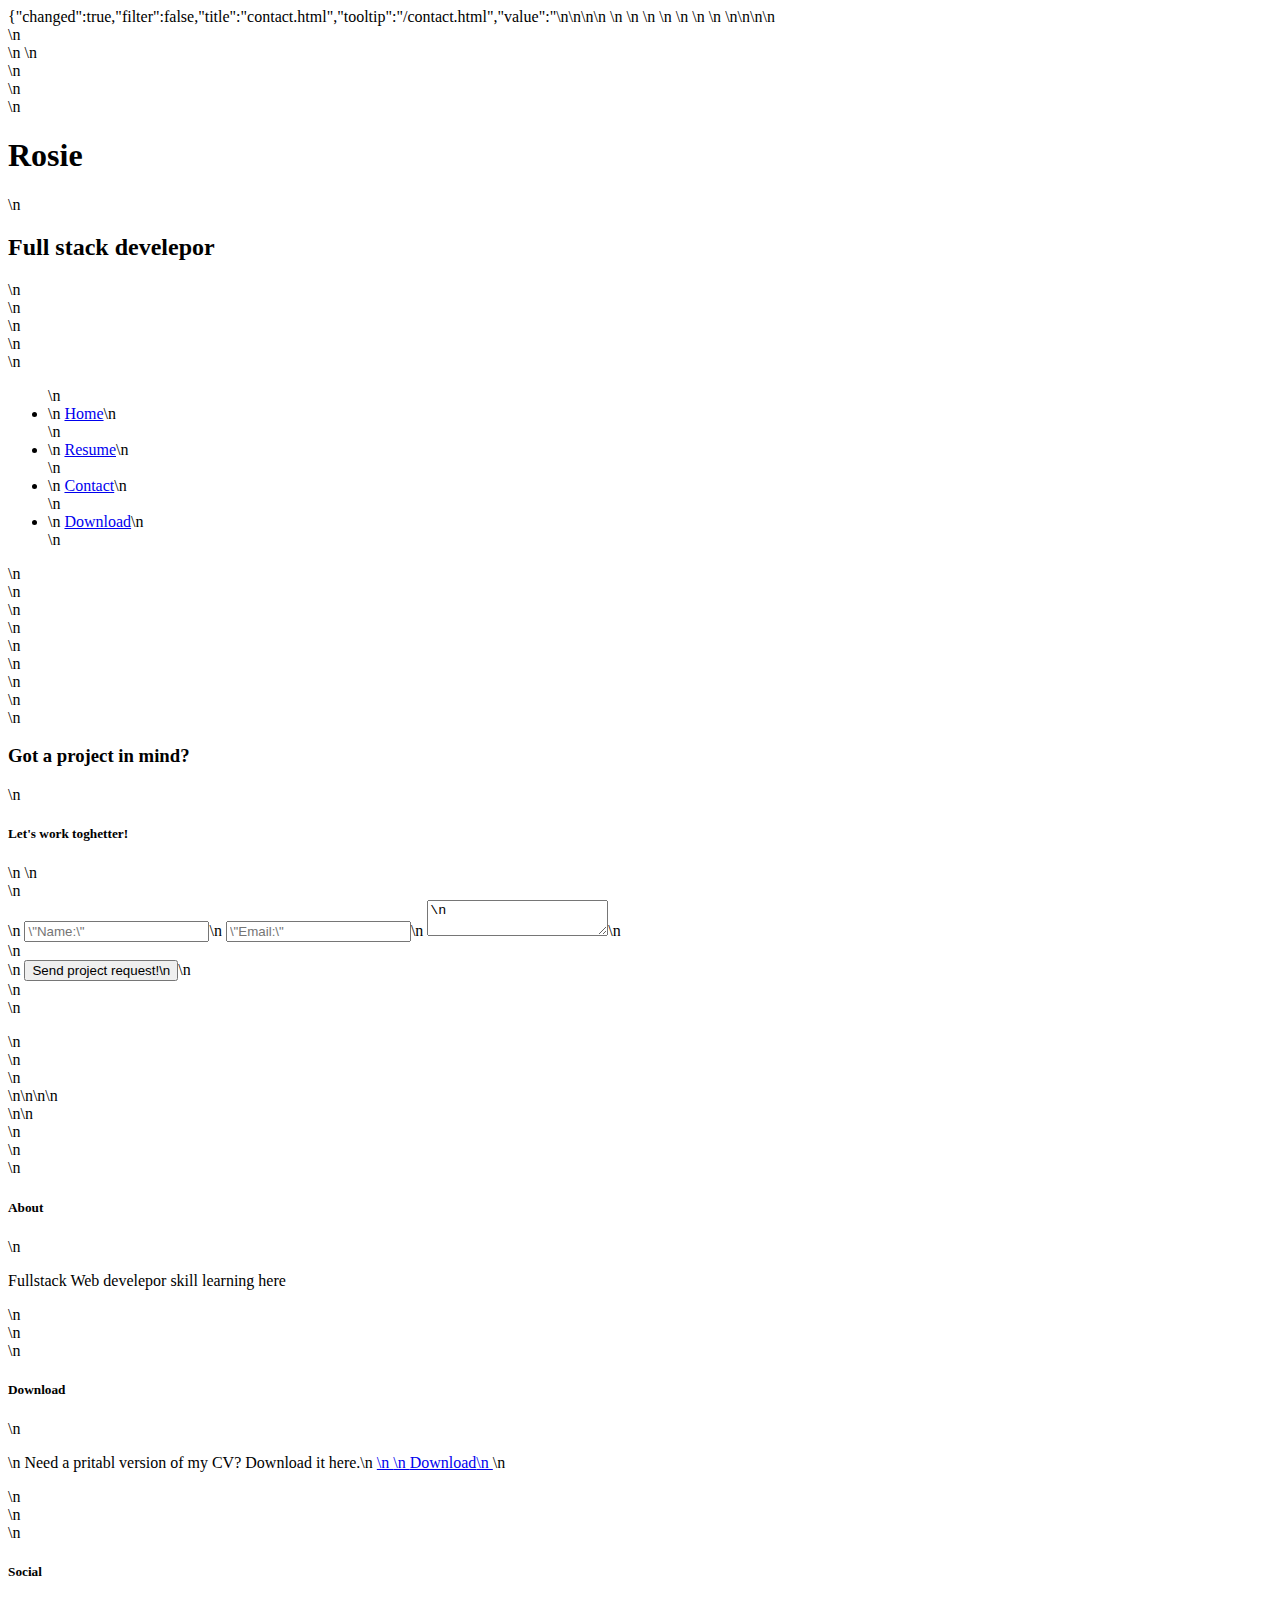
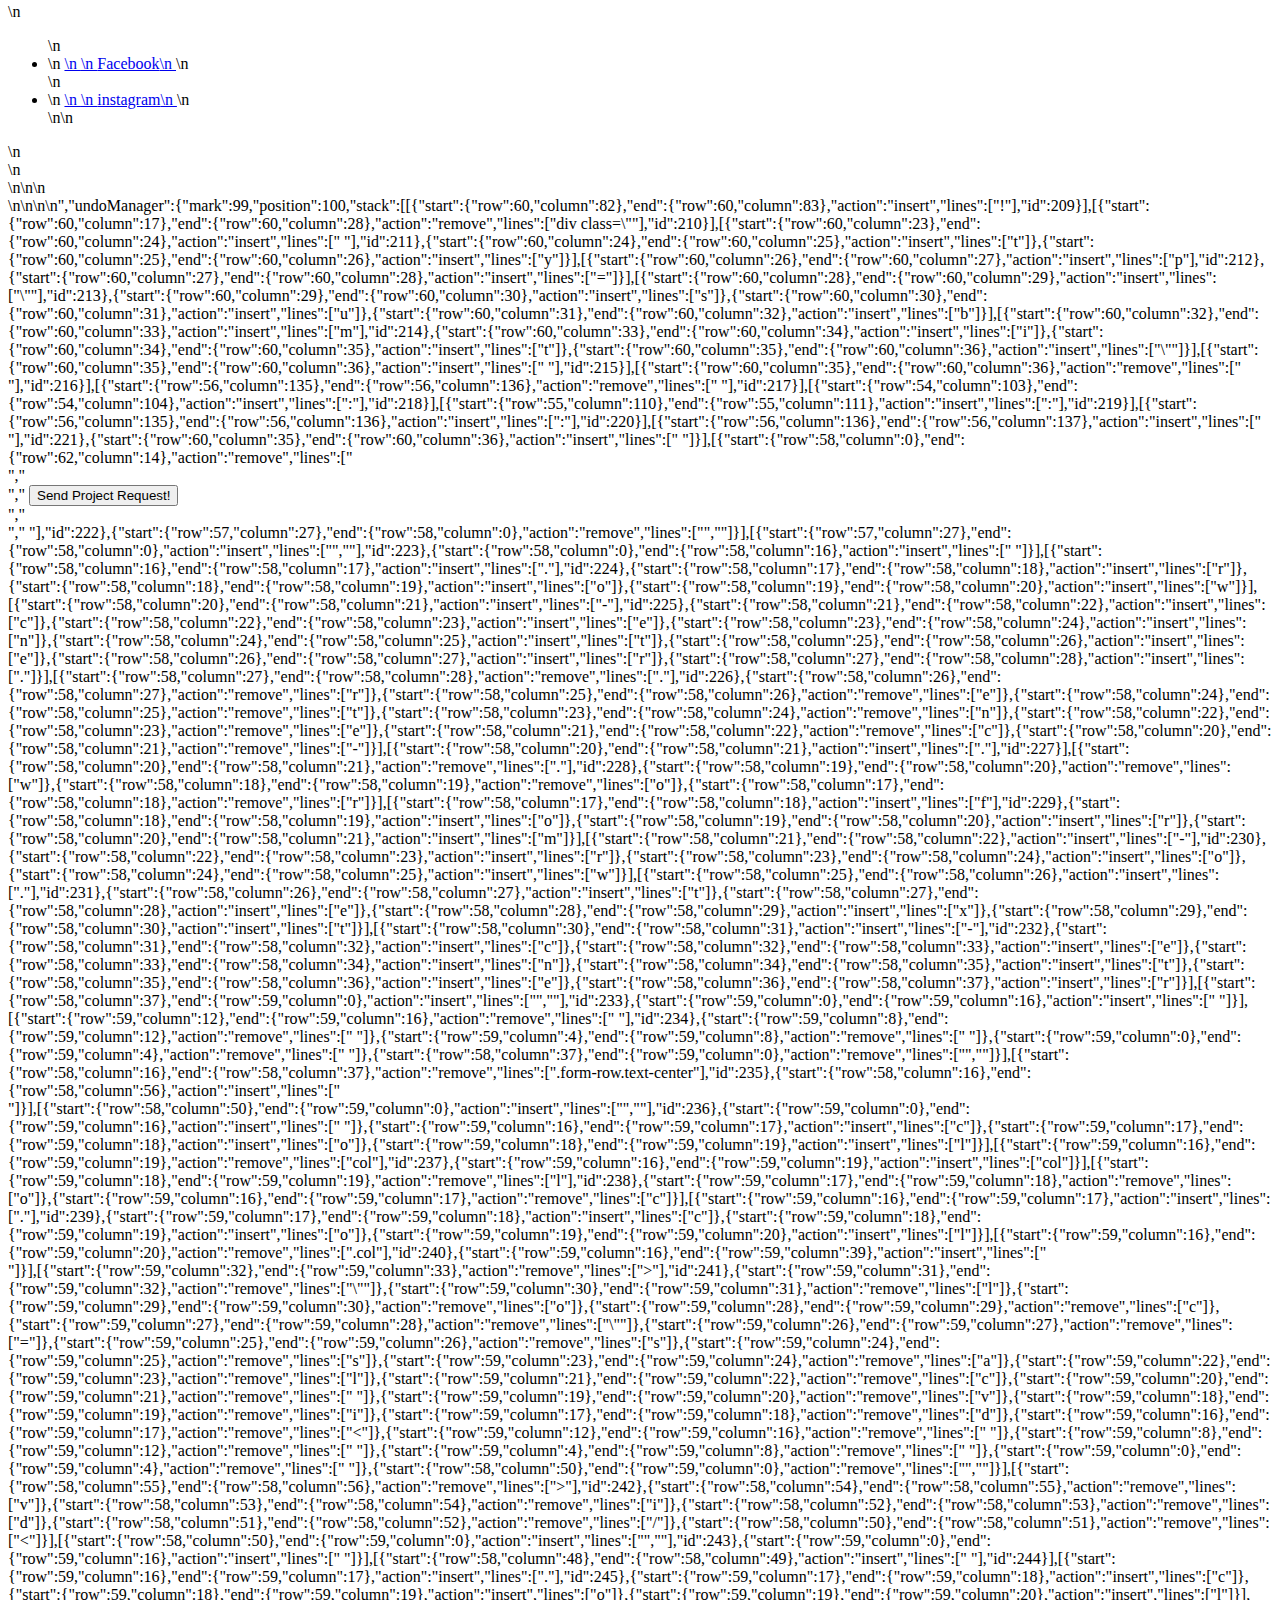
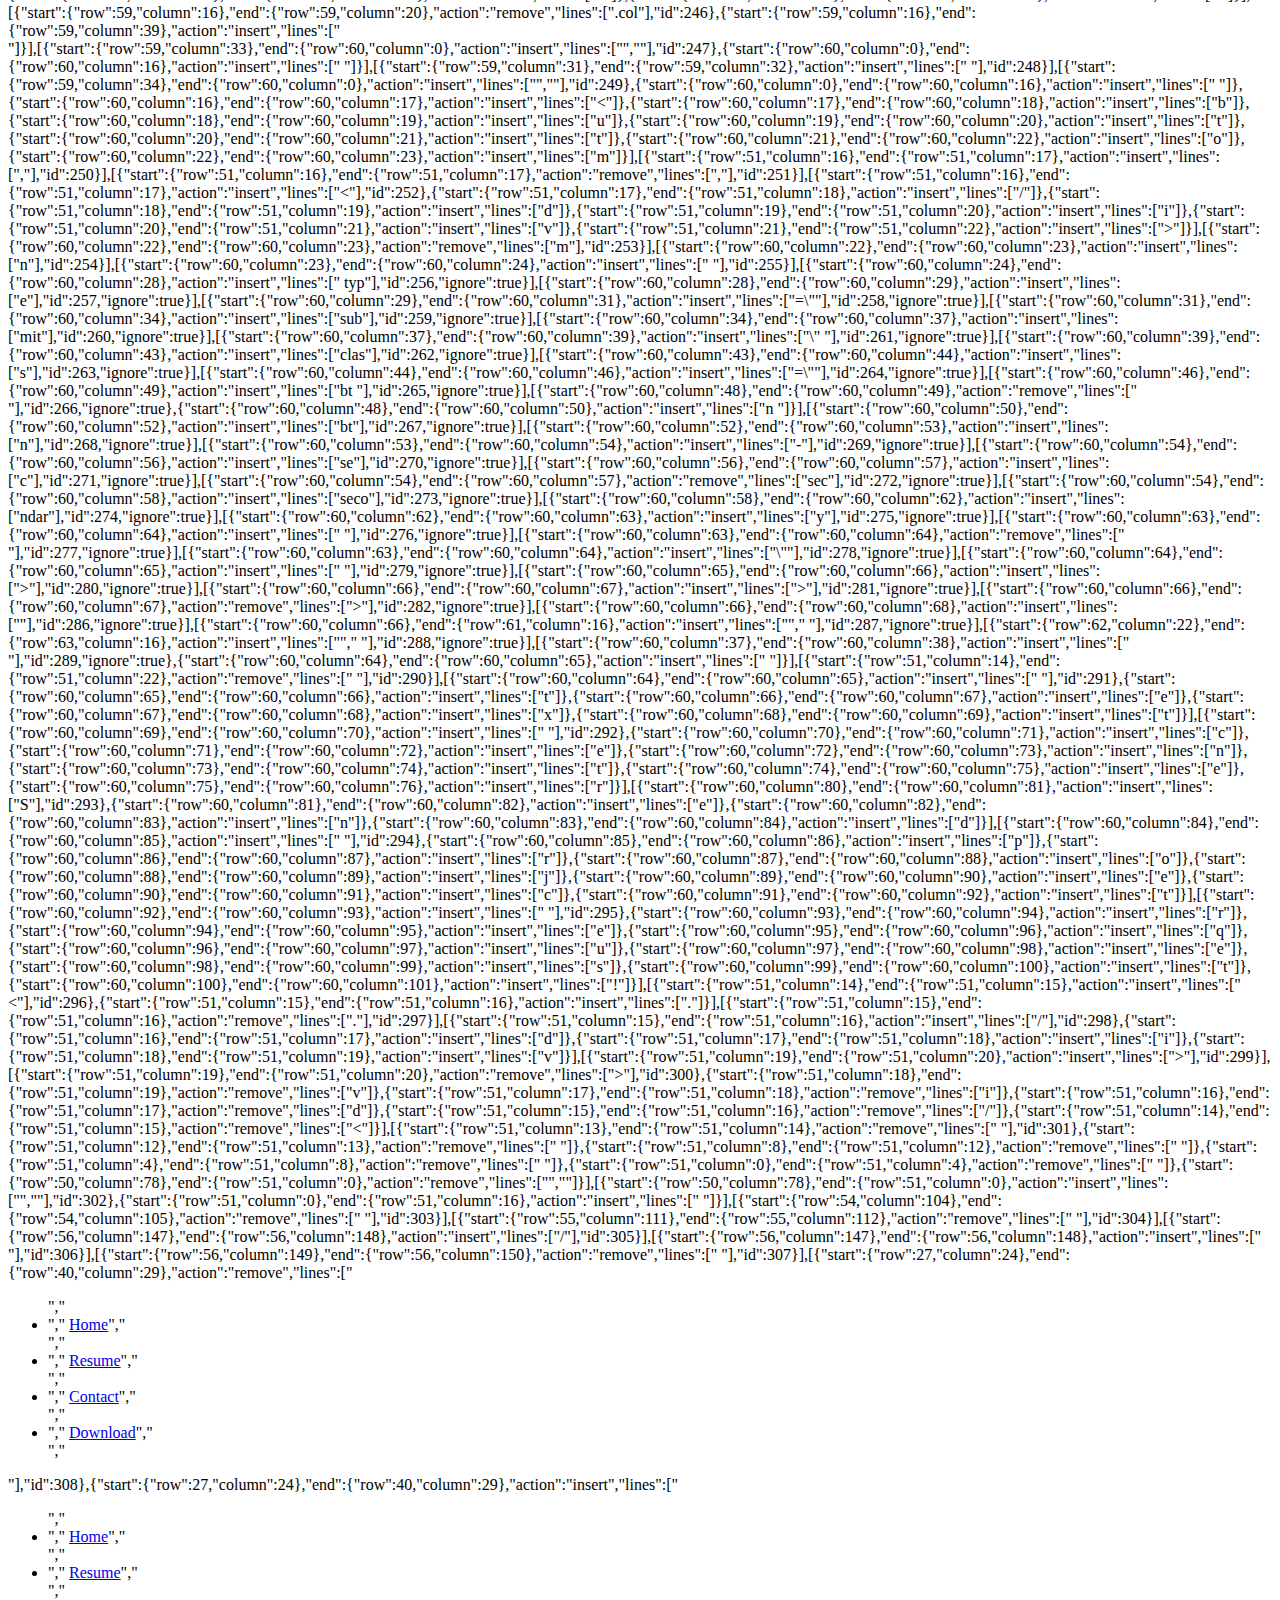
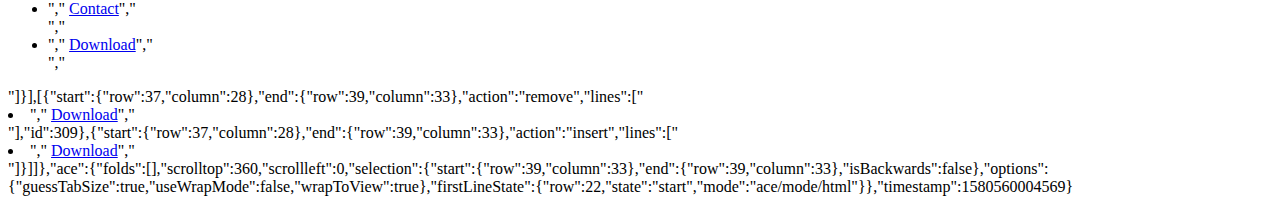
<file: .c9/metadata/environment/contact.html>
{"changed":true,"filter":false,"title":"contact.html","tooltip":"/contact.html","value":"<!DOCTYPE html>\n<html lang=\"en\">\n\n<head>\n    <meta charset=\"UTF-8\">\n    <meta name=\"viewport\" content=\"width=device-width, initial-scale=1.0\">\n    <meta http-equiv=\"X-UA-Compatible\" content=\"ie=edge\">\n    <link rel=\"stylesheet\" href=\"https://stackpath.bootstrapcdn.com/bootstrap/4.4.1/css/bootstrap.min.css\" type=\"text/css\" />\n    <link rel=\"stylesheet\" href=\"https://stackpath.bootstrapcdn.com/font-awesome/4.7.0/css/font-awesome.min.css\" type=\"text/css\" />\n    <link rel=\"stylesheet\" href=\"https://cdnjs.cloudflare.com/ajax/libs/hover.css/2.1.1/css/hover-min.css\" type=\"text/css\" />\n    <link rel=\"stylesheet\" href=\"assets/css/style.css\">\n    <title>Felipe dos Santos Ferreira</title>\n</head>\n\n<body>\n    <header>\n        <div class=\"row no-gutters \">\n            <a href=\"index.html \" class=\"col-md-4 logo \"></a>\n            <div class=\"col-md-8 \">\n                <div class=\"row no-gutters bg-color-name-title \">\n                    <div class=\"col heading \">\n                        <h1 class=\"name \">Rosie</h1>\n                        <h2 class=\"title \"> Full stack develepor</h2>\n                    </div>\n                </div>\n                <div class=\"row no-gutters \">\n                    <div class=\"col \">\n                         <ul id=\"nav\" class=\"list-inline menucontainer \">\n                            <li class=\"col-6 col-sm-3 ui-menu-color-home list-inline-item menuitem \">\n                                <a href=\"index.html\" class=\"hvr-sweep-to-bottom\"><i class=\"fa fa-home \" aria-hidden=\"true \"></i><span>Home</span></a>\n                            </li>\n                            <li class=\"col-6 col-sm-3 ui-menu-color-resume list-inline-item menuitem \">\n                                <a href=\"Resume.html \" class=\"hvr-sweep-to-bottom\"><i class=\"fa fa-graduation-cap \" aria-hidden=\"true \"></i><span>Resume</span></a>\n                            </li>\n                            <li class=\"col-6 col-sm-3 ui-menu-color-contact list-inline-item menuitem \">\n                                <a href=\"contact.html \" class=\"hvr-sweep-to-bottom\"><i class=\"fa fa-comment \" aria-hidden=\"true \"></i><span>Contact</span></a>\n                            </li>\n                            <li class=\"col-6 col-sm-3 ui-menu-color-download list-inline-item menuitem \">\n                                <a href=\"assets/cv/sample-cv.pdf\"target=_blank \" class=\"hvr-sweep-to-bottom\"><i class=\"fa fa-download \" aria-hidden=\"true \"></i><span>Download</span></a>\n                            </li>\n                        </ul>\n                    </div>\n                </div>\n            </div>\n        </div>\n    </header>\n    <section class=\"container-fluid\">\n        <div class=\"row class=\" bg-color-contact \">\n            <div class=\"col \">\n                <h3 class=\"contact-heading uppercase text-center \"> Got a project in mind? </h3>\n                <h5 class=\" uppercase text-center \">Let's work toghetter!</h5>\n                \n                <div class=\"center-form \">\n                <form>\n                <input type=\"text \" name=\"name \" id=\"fullname \" class=\"form-control \" placeholder=\"Name:\" requierd />\n                <input type=\"email \" name=\"email \" id=\"emailaddress \" class=\"form-control \" placeholder=\"Email:\" requierd />\n                <textarea rows= \"5 \" name=\"projectsummary \" id=\"projectsummary \" class=\"form-control \" placeholder=\"Project discription: \" requierd />\n                </textarea>\n                <div class=\"form-row text-center \">\n                <div class=\"col \">\n                <button  type=\"submit \" class=\"btn btn-secondary text center \" >Send project request!\n                </button>\n                </div>\n                </div>\n        </form>\n        </div>\n        </div>\n        </div>\n\n\n\n    </section>\n\n    <footer class=\"container-fluid \">\n        <div id=\"footer-details \" class=\"row \">\n            <div class=\"col-md-4 \">\n                <h5 class=\"uppercase general-sub \">About</h5>\n                <p class=\"inline-block \">Fullstack Web develepor skill learning here </p>\n            </div>\n            <div class=\"col-md-4 \">\n                <h5 class=\"uppercase general-sub \">Download</h5>\n                <p class=\"inline-block \">\n                    Need a pritabl version of my CV? Download it here.\n                    <a href=\"# \" target=\"_blank \" class=\"cv-pdf \">\n                        <i class=\"fa fa-download \" aria-hidden=\"true \"></i>\n                        <span class=\"sr-only \">Download</span>\n                    </a>\n                </p>\n            </div>\n            <div class=\"col-md-4 \">\n                <h5 class=\"uppercase general-sub \">Social</h5>\n                <ul class=\"list-inline social-links \">\n                    <li class=\"list-inline-item \">\n                        <a target=\"_blank \" href=\"# \">\n                            <i class=\"fa fa-facebook \" aria-hidden=\"true \"></i>\n                            <span class=\"sr-only \">Facebook</span>\n                        </a>\n                    </li>\n                    <li class=\"list-inline-item \">\n                        <a target=\"_blank \" href=\"# \">\n                            <i class=\"fa fa-instagram \" aria-hidden=\"true \"></i>\n                            <span class=\"sr-only \">instagram</span>\n                        </a>\n                    </li>\n\n                </ul>\n            </div>\n        </div>\n\n\n    </footer>\n</body>\n\n</html>\n","undoManager":{"mark":99,"position":100,"stack":[[{"start":{"row":60,"column":82},"end":{"row":60,"column":83},"action":"insert","lines":["!"],"id":209}],[{"start":{"row":60,"column":17},"end":{"row":60,"column":28},"action":"remove","lines":["div class=\""],"id":210}],[{"start":{"row":60,"column":23},"end":{"row":60,"column":24},"action":"insert","lines":[" "],"id":211},{"start":{"row":60,"column":24},"end":{"row":60,"column":25},"action":"insert","lines":["t"]},{"start":{"row":60,"column":25},"end":{"row":60,"column":26},"action":"insert","lines":["y"]}],[{"start":{"row":60,"column":26},"end":{"row":60,"column":27},"action":"insert","lines":["p"],"id":212},{"start":{"row":60,"column":27},"end":{"row":60,"column":28},"action":"insert","lines":["="]}],[{"start":{"row":60,"column":28},"end":{"row":60,"column":29},"action":"insert","lines":["\""],"id":213},{"start":{"row":60,"column":29},"end":{"row":60,"column":30},"action":"insert","lines":["s"]},{"start":{"row":60,"column":30},"end":{"row":60,"column":31},"action":"insert","lines":["u"]},{"start":{"row":60,"column":31},"end":{"row":60,"column":32},"action":"insert","lines":["b"]}],[{"start":{"row":60,"column":32},"end":{"row":60,"column":33},"action":"insert","lines":["m"],"id":214},{"start":{"row":60,"column":33},"end":{"row":60,"column":34},"action":"insert","lines":["i"]},{"start":{"row":60,"column":34},"end":{"row":60,"column":35},"action":"insert","lines":["t"]},{"start":{"row":60,"column":35},"end":{"row":60,"column":36},"action":"insert","lines":["\""]}],[{"start":{"row":60,"column":35},"end":{"row":60,"column":36},"action":"insert","lines":[" "],"id":215}],[{"start":{"row":60,"column":35},"end":{"row":60,"column":36},"action":"remove","lines":[" "],"id":216}],[{"start":{"row":56,"column":135},"end":{"row":56,"column":136},"action":"remove","lines":[" "],"id":217}],[{"start":{"row":54,"column":103},"end":{"row":54,"column":104},"action":"insert","lines":[":"],"id":218}],[{"start":{"row":55,"column":110},"end":{"row":55,"column":111},"action":"insert","lines":[":"],"id":219}],[{"start":{"row":56,"column":135},"end":{"row":56,"column":136},"action":"insert","lines":[":"],"id":220}],[{"start":{"row":56,"column":136},"end":{"row":56,"column":137},"action":"insert","lines":[" "],"id":221},{"start":{"row":60,"column":35},"end":{"row":60,"column":36},"action":"insert","lines":[" "]}],[{"start":{"row":58,"column":0},"end":{"row":62,"column":14},"action":"remove","lines":["                <div class=\"form-row txt-center \">","                <div class=\"col \">","                <button typ=\"submit \" class=\"btn btn-secondary \">Send Project Request!</div>","        </div>","        </div>"],"id":222},{"start":{"row":57,"column":27},"end":{"row":58,"column":0},"action":"remove","lines":["",""]}],[{"start":{"row":57,"column":27},"end":{"row":58,"column":0},"action":"insert","lines":["",""],"id":223},{"start":{"row":58,"column":0},"end":{"row":58,"column":16},"action":"insert","lines":["                "]}],[{"start":{"row":58,"column":16},"end":{"row":58,"column":17},"action":"insert","lines":["."],"id":224},{"start":{"row":58,"column":17},"end":{"row":58,"column":18},"action":"insert","lines":["r"]},{"start":{"row":58,"column":18},"end":{"row":58,"column":19},"action":"insert","lines":["o"]},{"start":{"row":58,"column":19},"end":{"row":58,"column":20},"action":"insert","lines":["w"]}],[{"start":{"row":58,"column":20},"end":{"row":58,"column":21},"action":"insert","lines":["-"],"id":225},{"start":{"row":58,"column":21},"end":{"row":58,"column":22},"action":"insert","lines":["c"]},{"start":{"row":58,"column":22},"end":{"row":58,"column":23},"action":"insert","lines":["e"]},{"start":{"row":58,"column":23},"end":{"row":58,"column":24},"action":"insert","lines":["n"]},{"start":{"row":58,"column":24},"end":{"row":58,"column":25},"action":"insert","lines":["t"]},{"start":{"row":58,"column":25},"end":{"row":58,"column":26},"action":"insert","lines":["e"]},{"start":{"row":58,"column":26},"end":{"row":58,"column":27},"action":"insert","lines":["r"]},{"start":{"row":58,"column":27},"end":{"row":58,"column":28},"action":"insert","lines":["."]}],[{"start":{"row":58,"column":27},"end":{"row":58,"column":28},"action":"remove","lines":["."],"id":226},{"start":{"row":58,"column":26},"end":{"row":58,"column":27},"action":"remove","lines":["r"]},{"start":{"row":58,"column":25},"end":{"row":58,"column":26},"action":"remove","lines":["e"]},{"start":{"row":58,"column":24},"end":{"row":58,"column":25},"action":"remove","lines":["t"]},{"start":{"row":58,"column":23},"end":{"row":58,"column":24},"action":"remove","lines":["n"]},{"start":{"row":58,"column":22},"end":{"row":58,"column":23},"action":"remove","lines":["e"]},{"start":{"row":58,"column":21},"end":{"row":58,"column":22},"action":"remove","lines":["c"]},{"start":{"row":58,"column":20},"end":{"row":58,"column":21},"action":"remove","lines":["-"]}],[{"start":{"row":58,"column":20},"end":{"row":58,"column":21},"action":"insert","lines":["."],"id":227}],[{"start":{"row":58,"column":20},"end":{"row":58,"column":21},"action":"remove","lines":["."],"id":228},{"start":{"row":58,"column":19},"end":{"row":58,"column":20},"action":"remove","lines":["w"]},{"start":{"row":58,"column":18},"end":{"row":58,"column":19},"action":"remove","lines":["o"]},{"start":{"row":58,"column":17},"end":{"row":58,"column":18},"action":"remove","lines":["r"]}],[{"start":{"row":58,"column":17},"end":{"row":58,"column":18},"action":"insert","lines":["f"],"id":229},{"start":{"row":58,"column":18},"end":{"row":58,"column":19},"action":"insert","lines":["o"]},{"start":{"row":58,"column":19},"end":{"row":58,"column":20},"action":"insert","lines":["r"]},{"start":{"row":58,"column":20},"end":{"row":58,"column":21},"action":"insert","lines":["m"]}],[{"start":{"row":58,"column":21},"end":{"row":58,"column":22},"action":"insert","lines":["-"],"id":230},{"start":{"row":58,"column":22},"end":{"row":58,"column":23},"action":"insert","lines":["r"]},{"start":{"row":58,"column":23},"end":{"row":58,"column":24},"action":"insert","lines":["o"]},{"start":{"row":58,"column":24},"end":{"row":58,"column":25},"action":"insert","lines":["w"]}],[{"start":{"row":58,"column":25},"end":{"row":58,"column":26},"action":"insert","lines":["."],"id":231},{"start":{"row":58,"column":26},"end":{"row":58,"column":27},"action":"insert","lines":["t"]},{"start":{"row":58,"column":27},"end":{"row":58,"column":28},"action":"insert","lines":["e"]},{"start":{"row":58,"column":28},"end":{"row":58,"column":29},"action":"insert","lines":["x"]},{"start":{"row":58,"column":29},"end":{"row":58,"column":30},"action":"insert","lines":["t"]}],[{"start":{"row":58,"column":30},"end":{"row":58,"column":31},"action":"insert","lines":["-"],"id":232},{"start":{"row":58,"column":31},"end":{"row":58,"column":32},"action":"insert","lines":["c"]},{"start":{"row":58,"column":32},"end":{"row":58,"column":33},"action":"insert","lines":["e"]},{"start":{"row":58,"column":33},"end":{"row":58,"column":34},"action":"insert","lines":["n"]},{"start":{"row":58,"column":34},"end":{"row":58,"column":35},"action":"insert","lines":["t"]},{"start":{"row":58,"column":35},"end":{"row":58,"column":36},"action":"insert","lines":["e"]},{"start":{"row":58,"column":36},"end":{"row":58,"column":37},"action":"insert","lines":["r"]}],[{"start":{"row":58,"column":37},"end":{"row":59,"column":0},"action":"insert","lines":["",""],"id":233},{"start":{"row":59,"column":0},"end":{"row":59,"column":16},"action":"insert","lines":["                "]}],[{"start":{"row":59,"column":12},"end":{"row":59,"column":16},"action":"remove","lines":["    "],"id":234},{"start":{"row":59,"column":8},"end":{"row":59,"column":12},"action":"remove","lines":["    "]},{"start":{"row":59,"column":4},"end":{"row":59,"column":8},"action":"remove","lines":["    "]},{"start":{"row":59,"column":0},"end":{"row":59,"column":4},"action":"remove","lines":["    "]},{"start":{"row":58,"column":37},"end":{"row":59,"column":0},"action":"remove","lines":["",""]}],[{"start":{"row":58,"column":16},"end":{"row":58,"column":37},"action":"remove","lines":[".form-row.text-center"],"id":235},{"start":{"row":58,"column":16},"end":{"row":58,"column":56},"action":"insert","lines":["<div class=\"form-row text-center\"></div>"]}],[{"start":{"row":58,"column":50},"end":{"row":59,"column":0},"action":"insert","lines":["",""],"id":236},{"start":{"row":59,"column":0},"end":{"row":59,"column":16},"action":"insert","lines":["                "]},{"start":{"row":59,"column":16},"end":{"row":59,"column":17},"action":"insert","lines":["c"]},{"start":{"row":59,"column":17},"end":{"row":59,"column":18},"action":"insert","lines":["o"]},{"start":{"row":59,"column":18},"end":{"row":59,"column":19},"action":"insert","lines":["l"]}],[{"start":{"row":59,"column":16},"end":{"row":59,"column":19},"action":"remove","lines":["col"],"id":237},{"start":{"row":59,"column":16},"end":{"row":59,"column":19},"action":"insert","lines":["col"]}],[{"start":{"row":59,"column":18},"end":{"row":59,"column":19},"action":"remove","lines":["l"],"id":238},{"start":{"row":59,"column":17},"end":{"row":59,"column":18},"action":"remove","lines":["o"]},{"start":{"row":59,"column":16},"end":{"row":59,"column":17},"action":"remove","lines":["c"]}],[{"start":{"row":59,"column":16},"end":{"row":59,"column":17},"action":"insert","lines":["."],"id":239},{"start":{"row":59,"column":17},"end":{"row":59,"column":18},"action":"insert","lines":["c"]},{"start":{"row":59,"column":18},"end":{"row":59,"column":19},"action":"insert","lines":["o"]},{"start":{"row":59,"column":19},"end":{"row":59,"column":20},"action":"insert","lines":["l"]}],[{"start":{"row":59,"column":16},"end":{"row":59,"column":20},"action":"remove","lines":[".col"],"id":240},{"start":{"row":59,"column":16},"end":{"row":59,"column":39},"action":"insert","lines":["<div class=\"col\"></div>"]}],[{"start":{"row":59,"column":32},"end":{"row":59,"column":33},"action":"remove","lines":[">"],"id":241},{"start":{"row":59,"column":31},"end":{"row":59,"column":32},"action":"remove","lines":["\""]},{"start":{"row":59,"column":30},"end":{"row":59,"column":31},"action":"remove","lines":["l"]},{"start":{"row":59,"column":29},"end":{"row":59,"column":30},"action":"remove","lines":["o"]},{"start":{"row":59,"column":28},"end":{"row":59,"column":29},"action":"remove","lines":["c"]},{"start":{"row":59,"column":27},"end":{"row":59,"column":28},"action":"remove","lines":["\""]},{"start":{"row":59,"column":26},"end":{"row":59,"column":27},"action":"remove","lines":["="]},{"start":{"row":59,"column":25},"end":{"row":59,"column":26},"action":"remove","lines":["s"]},{"start":{"row":59,"column":24},"end":{"row":59,"column":25},"action":"remove","lines":["s"]},{"start":{"row":59,"column":23},"end":{"row":59,"column":24},"action":"remove","lines":["a"]},{"start":{"row":59,"column":22},"end":{"row":59,"column":23},"action":"remove","lines":["l"]},{"start":{"row":59,"column":21},"end":{"row":59,"column":22},"action":"remove","lines":["c"]},{"start":{"row":59,"column":20},"end":{"row":59,"column":21},"action":"remove","lines":[" "]},{"start":{"row":59,"column":19},"end":{"row":59,"column":20},"action":"remove","lines":["v"]},{"start":{"row":59,"column":18},"end":{"row":59,"column":19},"action":"remove","lines":["i"]},{"start":{"row":59,"column":17},"end":{"row":59,"column":18},"action":"remove","lines":["d"]},{"start":{"row":59,"column":16},"end":{"row":59,"column":17},"action":"remove","lines":["<"]},{"start":{"row":59,"column":12},"end":{"row":59,"column":16},"action":"remove","lines":["    "]},{"start":{"row":59,"column":8},"end":{"row":59,"column":12},"action":"remove","lines":["    "]},{"start":{"row":59,"column":4},"end":{"row":59,"column":8},"action":"remove","lines":["    "]},{"start":{"row":59,"column":0},"end":{"row":59,"column":4},"action":"remove","lines":["    "]},{"start":{"row":58,"column":50},"end":{"row":59,"column":0},"action":"remove","lines":["",""]}],[{"start":{"row":58,"column":55},"end":{"row":58,"column":56},"action":"remove","lines":[">"],"id":242},{"start":{"row":58,"column":54},"end":{"row":58,"column":55},"action":"remove","lines":["v"]},{"start":{"row":58,"column":53},"end":{"row":58,"column":54},"action":"remove","lines":["i"]},{"start":{"row":58,"column":52},"end":{"row":58,"column":53},"action":"remove","lines":["d"]},{"start":{"row":58,"column":51},"end":{"row":58,"column":52},"action":"remove","lines":["/"]},{"start":{"row":58,"column":50},"end":{"row":58,"column":51},"action":"remove","lines":["<"]}],[{"start":{"row":58,"column":50},"end":{"row":59,"column":0},"action":"insert","lines":["",""],"id":243},{"start":{"row":59,"column":0},"end":{"row":59,"column":16},"action":"insert","lines":["                "]}],[{"start":{"row":58,"column":48},"end":{"row":58,"column":49},"action":"insert","lines":[" "],"id":244}],[{"start":{"row":59,"column":16},"end":{"row":59,"column":17},"action":"insert","lines":["."],"id":245},{"start":{"row":59,"column":17},"end":{"row":59,"column":18},"action":"insert","lines":["c"]},{"start":{"row":59,"column":18},"end":{"row":59,"column":19},"action":"insert","lines":["o"]},{"start":{"row":59,"column":19},"end":{"row":59,"column":20},"action":"insert","lines":["l"]}],[{"start":{"row":59,"column":16},"end":{"row":59,"column":20},"action":"remove","lines":[".col"],"id":246},{"start":{"row":59,"column":16},"end":{"row":59,"column":39},"action":"insert","lines":["<div class=\"col\"></div>"]}],[{"start":{"row":59,"column":33},"end":{"row":60,"column":0},"action":"insert","lines":["",""],"id":247},{"start":{"row":60,"column":0},"end":{"row":60,"column":16},"action":"insert","lines":["                "]}],[{"start":{"row":59,"column":31},"end":{"row":59,"column":32},"action":"insert","lines":[" "],"id":248}],[{"start":{"row":59,"column":34},"end":{"row":60,"column":0},"action":"insert","lines":["",""],"id":249},{"start":{"row":60,"column":0},"end":{"row":60,"column":16},"action":"insert","lines":["                "]},{"start":{"row":60,"column":16},"end":{"row":60,"column":17},"action":"insert","lines":["<"]},{"start":{"row":60,"column":17},"end":{"row":60,"column":18},"action":"insert","lines":["b"]},{"start":{"row":60,"column":18},"end":{"row":60,"column":19},"action":"insert","lines":["u"]},{"start":{"row":60,"column":19},"end":{"row":60,"column":20},"action":"insert","lines":["t"]},{"start":{"row":60,"column":20},"end":{"row":60,"column":21},"action":"insert","lines":["t"]},{"start":{"row":60,"column":21},"end":{"row":60,"column":22},"action":"insert","lines":["o"]},{"start":{"row":60,"column":22},"end":{"row":60,"column":23},"action":"insert","lines":["m"]}],[{"start":{"row":51,"column":16},"end":{"row":51,"column":17},"action":"insert","lines":[","],"id":250}],[{"start":{"row":51,"column":16},"end":{"row":51,"column":17},"action":"remove","lines":[","],"id":251}],[{"start":{"row":51,"column":16},"end":{"row":51,"column":17},"action":"insert","lines":["<"],"id":252},{"start":{"row":51,"column":17},"end":{"row":51,"column":18},"action":"insert","lines":["/"]},{"start":{"row":51,"column":18},"end":{"row":51,"column":19},"action":"insert","lines":["d"]},{"start":{"row":51,"column":19},"end":{"row":51,"column":20},"action":"insert","lines":["i"]},{"start":{"row":51,"column":20},"end":{"row":51,"column":21},"action":"insert","lines":["v"]},{"start":{"row":51,"column":21},"end":{"row":51,"column":22},"action":"insert","lines":[">"]}],[{"start":{"row":60,"column":22},"end":{"row":60,"column":23},"action":"remove","lines":["m"],"id":253}],[{"start":{"row":60,"column":22},"end":{"row":60,"column":23},"action":"insert","lines":["n"],"id":254}],[{"start":{"row":60,"column":23},"end":{"row":60,"column":24},"action":"insert","lines":[" "],"id":255}],[{"start":{"row":60,"column":24},"end":{"row":60,"column":28},"action":"insert","lines":[" typ"],"id":256,"ignore":true}],[{"start":{"row":60,"column":28},"end":{"row":60,"column":29},"action":"insert","lines":["e"],"id":257,"ignore":true}],[{"start":{"row":60,"column":29},"end":{"row":60,"column":31},"action":"insert","lines":["=\""],"id":258,"ignore":true}],[{"start":{"row":60,"column":31},"end":{"row":60,"column":34},"action":"insert","lines":["sub"],"id":259,"ignore":true}],[{"start":{"row":60,"column":34},"end":{"row":60,"column":37},"action":"insert","lines":["mit"],"id":260,"ignore":true}],[{"start":{"row":60,"column":37},"end":{"row":60,"column":39},"action":"insert","lines":["\" "],"id":261,"ignore":true}],[{"start":{"row":60,"column":39},"end":{"row":60,"column":43},"action":"insert","lines":["clas"],"id":262,"ignore":true}],[{"start":{"row":60,"column":43},"end":{"row":60,"column":44},"action":"insert","lines":["s"],"id":263,"ignore":true}],[{"start":{"row":60,"column":44},"end":{"row":60,"column":46},"action":"insert","lines":["=\""],"id":264,"ignore":true}],[{"start":{"row":60,"column":46},"end":{"row":60,"column":49},"action":"insert","lines":["bt "],"id":265,"ignore":true}],[{"start":{"row":60,"column":48},"end":{"row":60,"column":49},"action":"remove","lines":[" "],"id":266,"ignore":true},{"start":{"row":60,"column":48},"end":{"row":60,"column":50},"action":"insert","lines":["n "]}],[{"start":{"row":60,"column":50},"end":{"row":60,"column":52},"action":"insert","lines":["bt"],"id":267,"ignore":true}],[{"start":{"row":60,"column":52},"end":{"row":60,"column":53},"action":"insert","lines":["n"],"id":268,"ignore":true}],[{"start":{"row":60,"column":53},"end":{"row":60,"column":54},"action":"insert","lines":["-"],"id":269,"ignore":true}],[{"start":{"row":60,"column":54},"end":{"row":60,"column":56},"action":"insert","lines":["se"],"id":270,"ignore":true}],[{"start":{"row":60,"column":56},"end":{"row":60,"column":57},"action":"insert","lines":["c"],"id":271,"ignore":true}],[{"start":{"row":60,"column":54},"end":{"row":60,"column":57},"action":"remove","lines":["sec"],"id":272,"ignore":true}],[{"start":{"row":60,"column":54},"end":{"row":60,"column":58},"action":"insert","lines":["seco"],"id":273,"ignore":true}],[{"start":{"row":60,"column":58},"end":{"row":60,"column":62},"action":"insert","lines":["ndar"],"id":274,"ignore":true}],[{"start":{"row":60,"column":62},"end":{"row":60,"column":63},"action":"insert","lines":["y"],"id":275,"ignore":true}],[{"start":{"row":60,"column":63},"end":{"row":60,"column":64},"action":"insert","lines":[" "],"id":276,"ignore":true}],[{"start":{"row":60,"column":63},"end":{"row":60,"column":64},"action":"remove","lines":[" "],"id":277,"ignore":true}],[{"start":{"row":60,"column":63},"end":{"row":60,"column":64},"action":"insert","lines":["\""],"id":278,"ignore":true}],[{"start":{"row":60,"column":64},"end":{"row":60,"column":65},"action":"insert","lines":[" "],"id":279,"ignore":true}],[{"start":{"row":60,"column":65},"end":{"row":60,"column":66},"action":"insert","lines":[">"],"id":280,"ignore":true}],[{"start":{"row":60,"column":66},"end":{"row":60,"column":67},"action":"insert","lines":[">"],"id":281,"ignore":true}],[{"start":{"row":60,"column":66},"end":{"row":60,"column":67},"action":"remove","lines":[">"],"id":282,"ignore":true}],[{"start":{"row":60,"column":66},"end":{"row":60,"column":68},"action":"insert","lines":["</"],"id":283,"ignore":true}],[{"start":{"row":60,"column":68},"end":{"row":60,"column":71},"action":"insert","lines":["but"],"id":284,"ignore":true}],[{"start":{"row":60,"column":71},"end":{"row":60,"column":74},"action":"insert","lines":["ton"],"id":285,"ignore":true}],[{"start":{"row":60,"column":74},"end":{"row":60,"column":75},"action":"insert","lines":[">"],"id":286,"ignore":true}],[{"start":{"row":60,"column":66},"end":{"row":61,"column":16},"action":"insert","lines":["","                "],"id":287,"ignore":true}],[{"start":{"row":62,"column":22},"end":{"row":63,"column":16},"action":"insert","lines":["","                "],"id":288,"ignore":true}],[{"start":{"row":60,"column":37},"end":{"row":60,"column":38},"action":"insert","lines":[" "],"id":289,"ignore":true},{"start":{"row":60,"column":64},"end":{"row":60,"column":65},"action":"insert","lines":[" "]}],[{"start":{"row":51,"column":14},"end":{"row":51,"column":22},"action":"remove","lines":["  </div>"],"id":290}],[{"start":{"row":60,"column":64},"end":{"row":60,"column":65},"action":"insert","lines":[" "],"id":291},{"start":{"row":60,"column":65},"end":{"row":60,"column":66},"action":"insert","lines":["t"]},{"start":{"row":60,"column":66},"end":{"row":60,"column":67},"action":"insert","lines":["e"]},{"start":{"row":60,"column":67},"end":{"row":60,"column":68},"action":"insert","lines":["x"]},{"start":{"row":60,"column":68},"end":{"row":60,"column":69},"action":"insert","lines":["t"]}],[{"start":{"row":60,"column":69},"end":{"row":60,"column":70},"action":"insert","lines":[" "],"id":292},{"start":{"row":60,"column":70},"end":{"row":60,"column":71},"action":"insert","lines":["c"]},{"start":{"row":60,"column":71},"end":{"row":60,"column":72},"action":"insert","lines":["e"]},{"start":{"row":60,"column":72},"end":{"row":60,"column":73},"action":"insert","lines":["n"]},{"start":{"row":60,"column":73},"end":{"row":60,"column":74},"action":"insert","lines":["t"]},{"start":{"row":60,"column":74},"end":{"row":60,"column":75},"action":"insert","lines":["e"]},{"start":{"row":60,"column":75},"end":{"row":60,"column":76},"action":"insert","lines":["r"]}],[{"start":{"row":60,"column":80},"end":{"row":60,"column":81},"action":"insert","lines":["S"],"id":293},{"start":{"row":60,"column":81},"end":{"row":60,"column":82},"action":"insert","lines":["e"]},{"start":{"row":60,"column":82},"end":{"row":60,"column":83},"action":"insert","lines":["n"]},{"start":{"row":60,"column":83},"end":{"row":60,"column":84},"action":"insert","lines":["d"]}],[{"start":{"row":60,"column":84},"end":{"row":60,"column":85},"action":"insert","lines":[" "],"id":294},{"start":{"row":60,"column":85},"end":{"row":60,"column":86},"action":"insert","lines":["p"]},{"start":{"row":60,"column":86},"end":{"row":60,"column":87},"action":"insert","lines":["r"]},{"start":{"row":60,"column":87},"end":{"row":60,"column":88},"action":"insert","lines":["o"]},{"start":{"row":60,"column":88},"end":{"row":60,"column":89},"action":"insert","lines":["j"]},{"start":{"row":60,"column":89},"end":{"row":60,"column":90},"action":"insert","lines":["e"]},{"start":{"row":60,"column":90},"end":{"row":60,"column":91},"action":"insert","lines":["c"]},{"start":{"row":60,"column":91},"end":{"row":60,"column":92},"action":"insert","lines":["t"]}],[{"start":{"row":60,"column":92},"end":{"row":60,"column":93},"action":"insert","lines":[" "],"id":295},{"start":{"row":60,"column":93},"end":{"row":60,"column":94},"action":"insert","lines":["r"]},{"start":{"row":60,"column":94},"end":{"row":60,"column":95},"action":"insert","lines":["e"]},{"start":{"row":60,"column":95},"end":{"row":60,"column":96},"action":"insert","lines":["q"]},{"start":{"row":60,"column":96},"end":{"row":60,"column":97},"action":"insert","lines":["u"]},{"start":{"row":60,"column":97},"end":{"row":60,"column":98},"action":"insert","lines":["e"]},{"start":{"row":60,"column":98},"end":{"row":60,"column":99},"action":"insert","lines":["s"]},{"start":{"row":60,"column":99},"end":{"row":60,"column":100},"action":"insert","lines":["t"]},{"start":{"row":60,"column":100},"end":{"row":60,"column":101},"action":"insert","lines":["!"]}],[{"start":{"row":51,"column":14},"end":{"row":51,"column":15},"action":"insert","lines":["<"],"id":296},{"start":{"row":51,"column":15},"end":{"row":51,"column":16},"action":"insert","lines":["."]}],[{"start":{"row":51,"column":15},"end":{"row":51,"column":16},"action":"remove","lines":["."],"id":297}],[{"start":{"row":51,"column":15},"end":{"row":51,"column":16},"action":"insert","lines":["/"],"id":298},{"start":{"row":51,"column":16},"end":{"row":51,"column":17},"action":"insert","lines":["d"]},{"start":{"row":51,"column":17},"end":{"row":51,"column":18},"action":"insert","lines":["i"]},{"start":{"row":51,"column":18},"end":{"row":51,"column":19},"action":"insert","lines":["v"]}],[{"start":{"row":51,"column":19},"end":{"row":51,"column":20},"action":"insert","lines":[">"],"id":299}],[{"start":{"row":51,"column":19},"end":{"row":51,"column":20},"action":"remove","lines":[">"],"id":300},{"start":{"row":51,"column":18},"end":{"row":51,"column":19},"action":"remove","lines":["v"]},{"start":{"row":51,"column":17},"end":{"row":51,"column":18},"action":"remove","lines":["i"]},{"start":{"row":51,"column":16},"end":{"row":51,"column":17},"action":"remove","lines":["d"]},{"start":{"row":51,"column":15},"end":{"row":51,"column":16},"action":"remove","lines":["/"]},{"start":{"row":51,"column":14},"end":{"row":51,"column":15},"action":"remove","lines":["<"]}],[{"start":{"row":51,"column":13},"end":{"row":51,"column":14},"action":"remove","lines":[" "],"id":301},{"start":{"row":51,"column":12},"end":{"row":51,"column":13},"action":"remove","lines":[" "]},{"start":{"row":51,"column":8},"end":{"row":51,"column":12},"action":"remove","lines":["    "]},{"start":{"row":51,"column":4},"end":{"row":51,"column":8},"action":"remove","lines":["    "]},{"start":{"row":51,"column":0},"end":{"row":51,"column":4},"action":"remove","lines":["    "]},{"start":{"row":50,"column":78},"end":{"row":51,"column":0},"action":"remove","lines":["",""]}],[{"start":{"row":50,"column":78},"end":{"row":51,"column":0},"action":"insert","lines":["",""],"id":302},{"start":{"row":51,"column":0},"end":{"row":51,"column":16},"action":"insert","lines":["                "]}],[{"start":{"row":54,"column":104},"end":{"row":54,"column":105},"action":"remove","lines":[" "],"id":303}],[{"start":{"row":55,"column":111},"end":{"row":55,"column":112},"action":"remove","lines":[" "],"id":304}],[{"start":{"row":56,"column":147},"end":{"row":56,"column":148},"action":"insert","lines":["/"],"id":305}],[{"start":{"row":56,"column":147},"end":{"row":56,"column":148},"action":"insert","lines":[" "],"id":306}],[{"start":{"row":56,"column":149},"end":{"row":56,"column":150},"action":"remove","lines":[" "],"id":307}],[{"start":{"row":27,"column":24},"end":{"row":40,"column":29},"action":"remove","lines":["<ul id=\"nav\" class=\"list-inline menucontainer \">","                            <li class=\"col-6 col-sm-3 ui-menu-color-home list-inline-item menuitem \">","                                <a href=\"#\" class=\"hvr-sweep-to-bottom\"><i class=\"fa fa-home \" aria-hidden=\"true \"></i><span>Home</span></a>","                            </li>","                            <li class=\"col-6 col-sm-3 ui-menu-color-resume list-inline-item menuitem \">","                                <a href=\"# \" class=\"hvr-sweep-to-bottom\"><i class=\"fa fa-graduation-cap \" aria-hidden=\"true \"></i><span>Resume</span></a>","                            </li>","                            <li class=\"col-6 col-sm-3 ui-menu-color-contact list-inline-item menuitem \">","                                <a href=\"# \" class=\"hvr-sweep-to-bottom\"><i class=\"fa fa-comment \" aria-hidden=\"true \"></i><span>Contact</span></a>","                            </li>","                            <li class=\"col-6 col-sm-3 ui-menu-color-download list-inline-item menuitem \">","                                <a href=\"# \" class=\"hvr-sweep-to-bottom\"><i class=\"fa fa-download \" aria-hidden=\"true \"></i><span>Download</span></a>","                            </li>","                        </ul>"],"id":308},{"start":{"row":27,"column":24},"end":{"row":40,"column":29},"action":"insert","lines":[" <ul id=\"nav\" class=\"list-inline menucontainer \">","                            <li class=\"col-6 col-sm-3 ui-menu-color-home list-inline-item menuitem \">","                                <a href=\"index.html\" class=\"hvr-sweep-to-bottom\"><i class=\"fa fa-home \" aria-hidden=\"true \"></i><span>Home</span></a>","                            </li>","                            <li class=\"col-6 col-sm-3 ui-menu-color-resume list-inline-item menuitem \">","                                <a href=\"Resume.html \" class=\"hvr-sweep-to-bottom\"><i class=\"fa fa-graduation-cap \" aria-hidden=\"true \"></i><span>Resume</span></a>","                            </li>","                            <li class=\"col-6 col-sm-3 ui-menu-color-contact list-inline-item menuitem \">","                                <a href=\"contact.html \" class=\"hvr-sweep-to-bottom\"><i class=\"fa fa-comment \" aria-hidden=\"true \"></i><span>Contact</span></a>","                            </li>","                            <li class=\"col-6 col-sm-3 ui-menu-color-download list-inline-item menuitem \">","                                <a href=\"assets/cv/sample-cv.pdf\"target=_blank \" class=\"hvr-sweep-to-bottom\"><i class=\"fa fa-download \" aria-hidden=\"true \"></i><span>Download</span></a>","                            </li>","                        </ul>"]}],[{"start":{"row":37,"column":28},"end":{"row":39,"column":33},"action":"remove","lines":["<li class=\"col-6 col-sm-3 ui-menu-color-download list-inline-item menuitem \">","                                <a href=\"assets/cv/sample-cv.pdf\"target=_blank \" class=\"hvr-sweep-to-bottom\"><i class=\"fa fa-download \" aria-hidden=\"true \"></i><span>Download</span></a>","                            </li>"],"id":309},{"start":{"row":37,"column":28},"end":{"row":39,"column":33},"action":"insert","lines":["<li class=\"col-6 col-sm-3 ui-menu-color-download list-inline-item menuitem \">","                                <a href=\"assets/cv/sample-cv.pdf\"target=_blank \" class=\"hvr-sweep-to-bottom\"><i class=\"fa fa-download \" aria-hidden=\"true \"></i><span>Download</span></a>","                            </li>"]}]]},"ace":{"folds":[],"scrolltop":360,"scrollleft":0,"selection":{"start":{"row":39,"column":33},"end":{"row":39,"column":33},"isBackwards":false},"options":{"guessTabSize":true,"useWrapMode":false,"wrapToView":true},"firstLineState":{"row":22,"state":"start","mode":"ace/mode/html"}},"timestamp":1580560004569}
</file>
